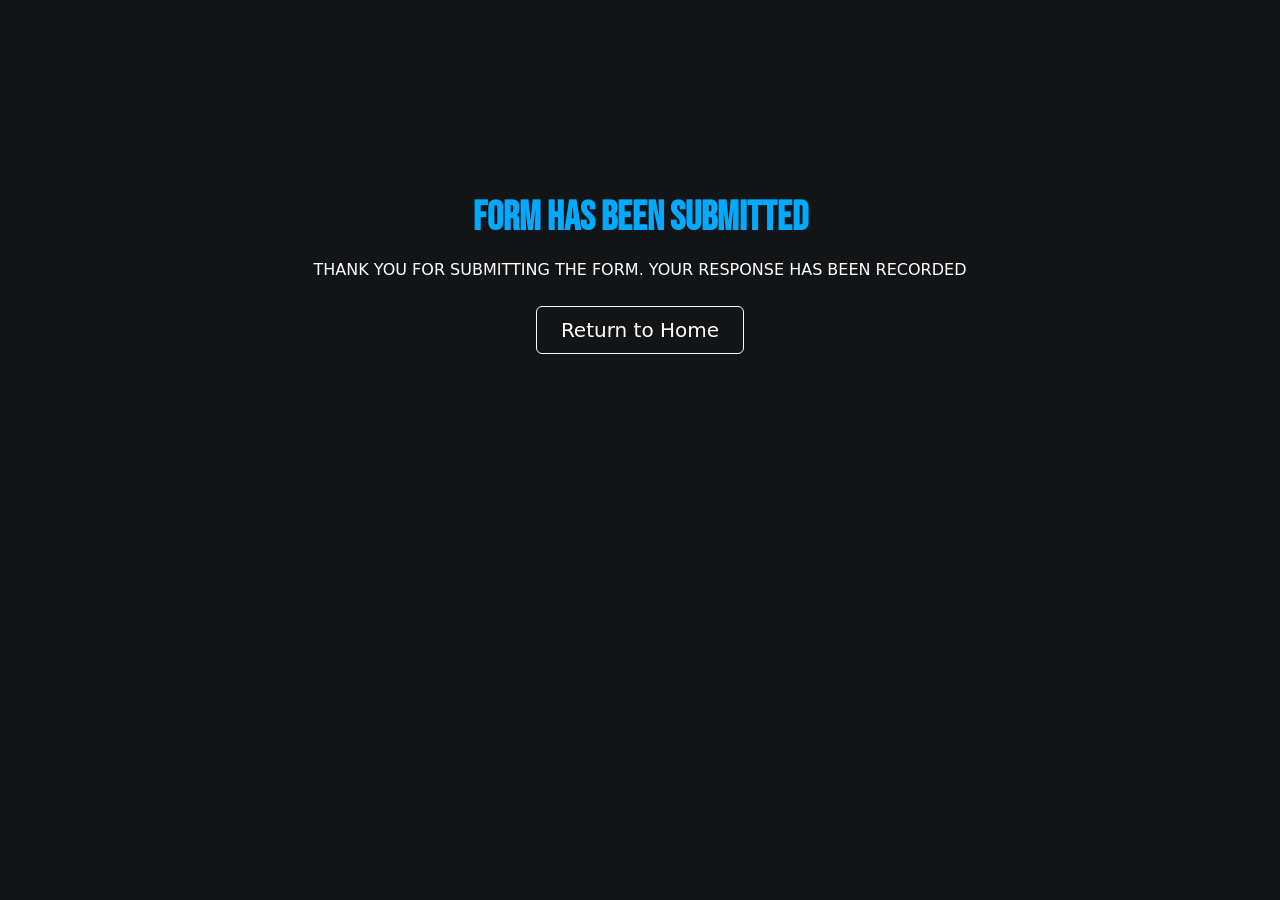
<file: thanks.html>
<!DOCTYPE html>
<html lang="en">

<head>
    <meta charset="utf-8">
    <meta name="viewport" content="width=device-width, initial-scale=1.0, shrink-to-fit=no">
    <title>Form Submitted</title>
    <link rel="stylesheet" href="assets/bootstrap/css/bootstrap.min.css">
    <link rel="stylesheet" href="https://fonts.googleapis.com/css?family=Bebas+Neue&amp;display=swap">
    <link rel="stylesheet" href="assets/css/styles1.css">
</head>

<body style="background: #131416;">
    <section class="py-4 py-xl-5">
        <div class="container h-100">
            <div class="text-white border rounded border-0 p-4 py-5" style="height: 451px;">
                <div class="row h-100">
                    <div class="col-md-10 col-xl-8 text-center d-flex d-sm-flex d-md-flex justify-content-center align-items-center mx-auto justify-content-md-start align-items-md-center justify-content-xl-center">
                        <div>
                            <h1 class="text-uppercase fw-bold text-white mb-3" style="font-family: 'Bebas Neue', serif;color: var(--bs-blue);"><span style="color: rgb(2, 170, 255);">FORM HAS BEEN SUBMITTED</span></h1>
                            <p class="mb-4">THANK YOU FOR SUBMITTING THE FORM. YOUR RESPONSE HAS BEEN RECORDED</p><a class="btn btn-light fs-5 py-2 px-4" role="button" style="background: #131416;" href="index.html"><span style="color: rgb(255, 255, 255);">Return to Home</span></a>
                        </div>
                    </div>
                </div>
            </div>
        </div>
    </section>
    <script src="assets/bootstrap/js/bootstrap.min.js"></script>
</body>

</html>
</file>
<file: assets/css/styles1.css>
.btn {
}
</file>
